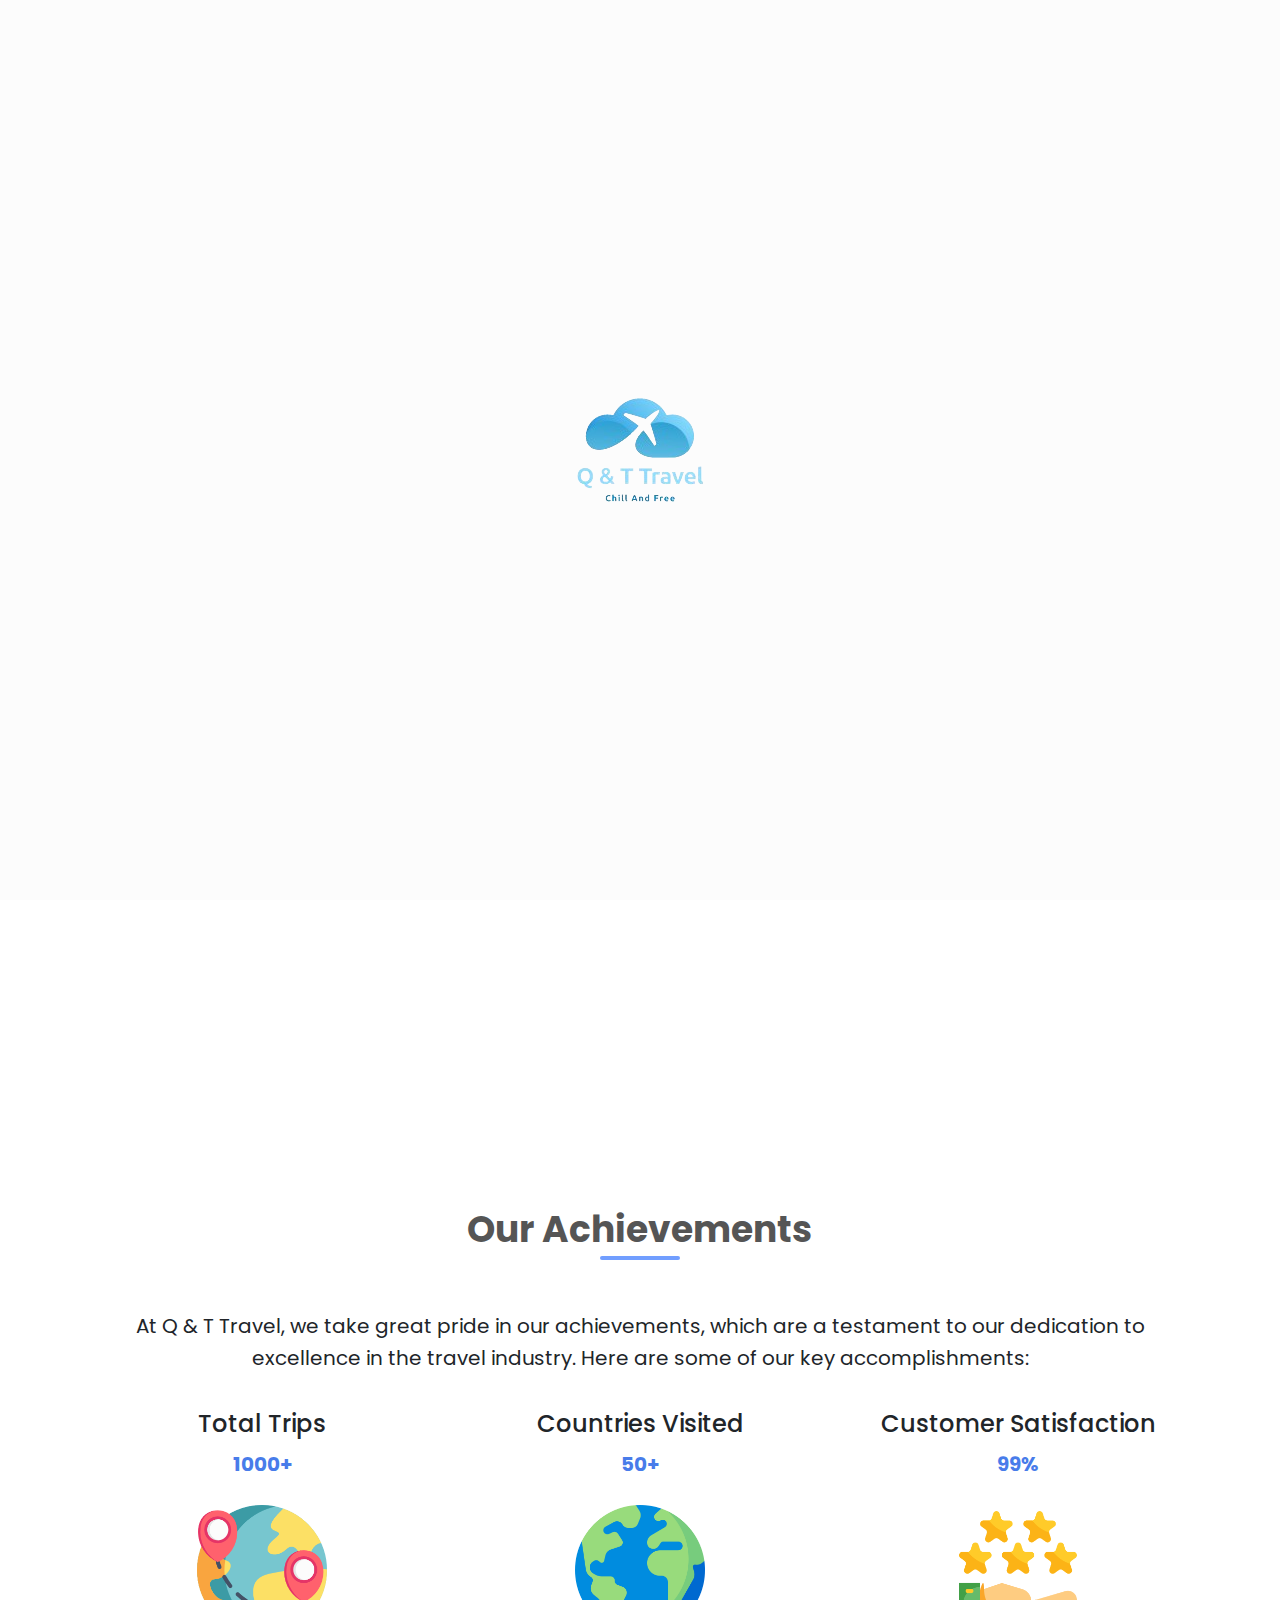
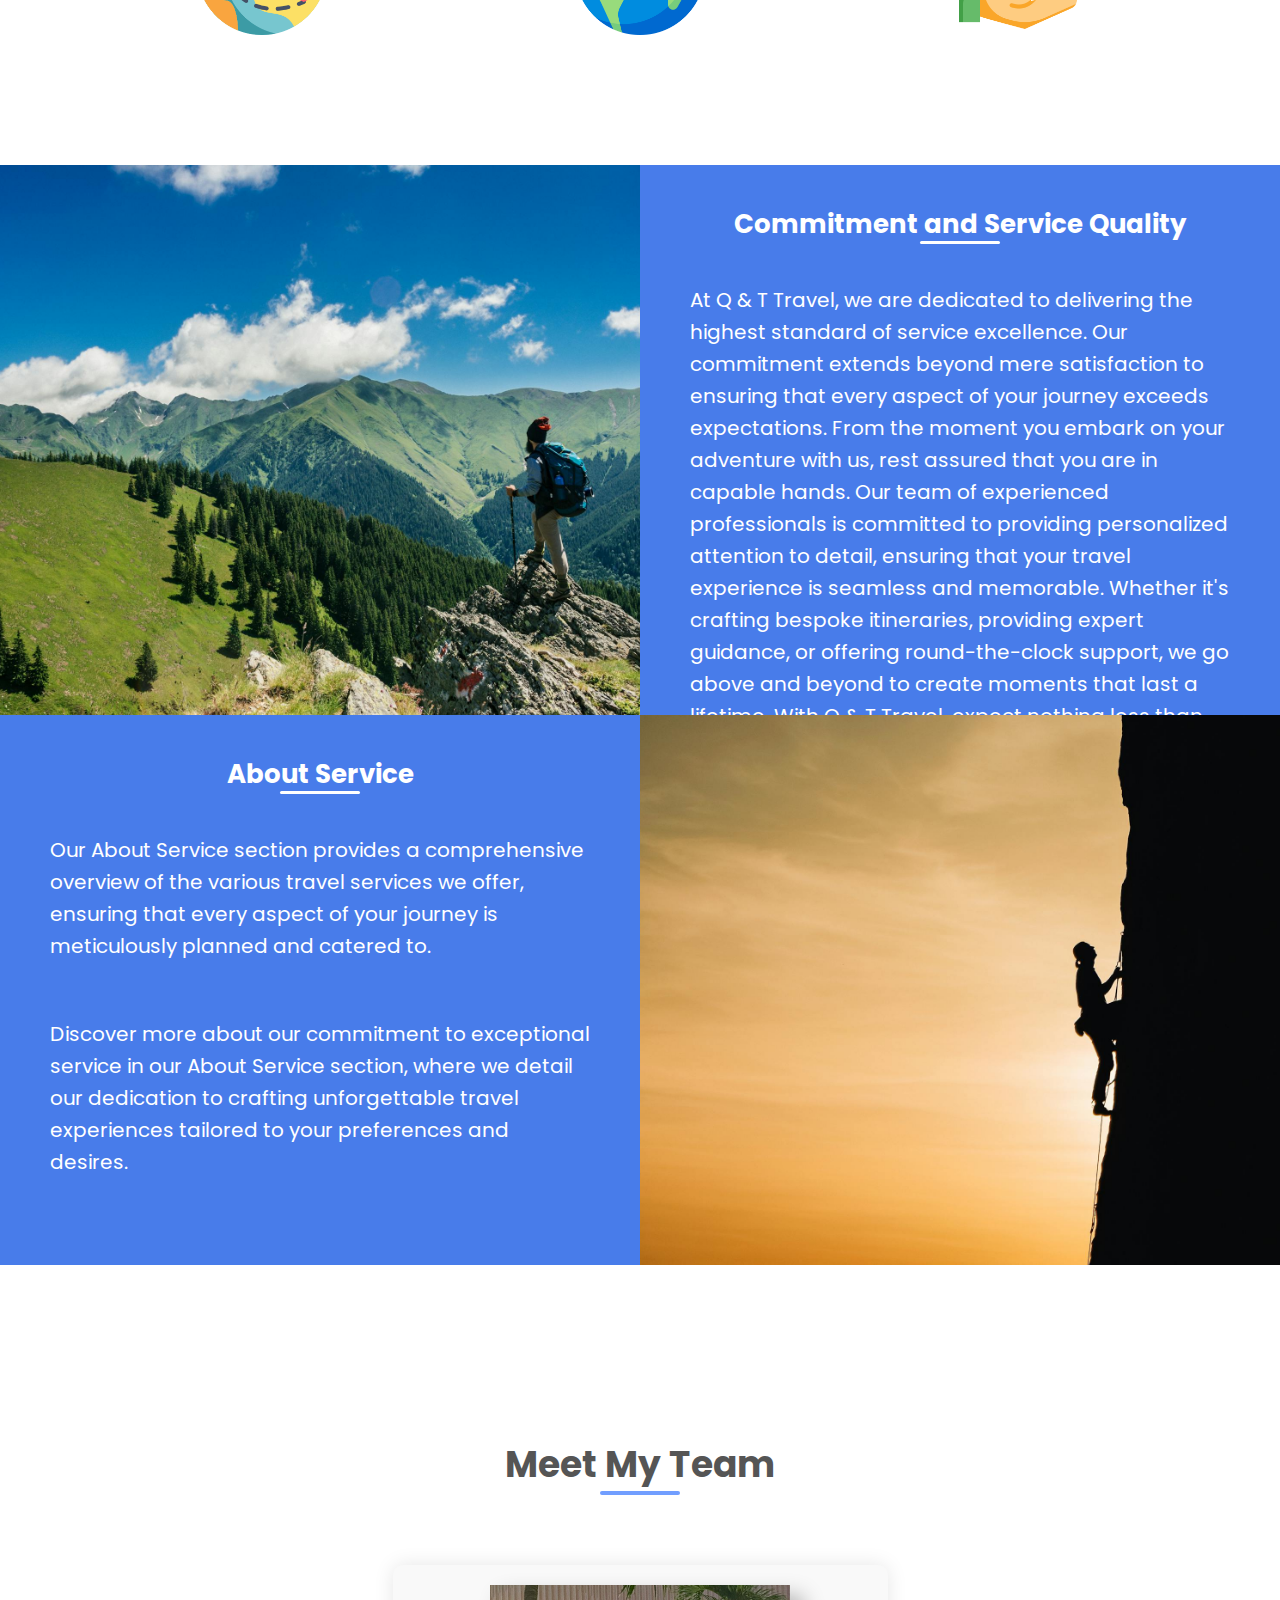
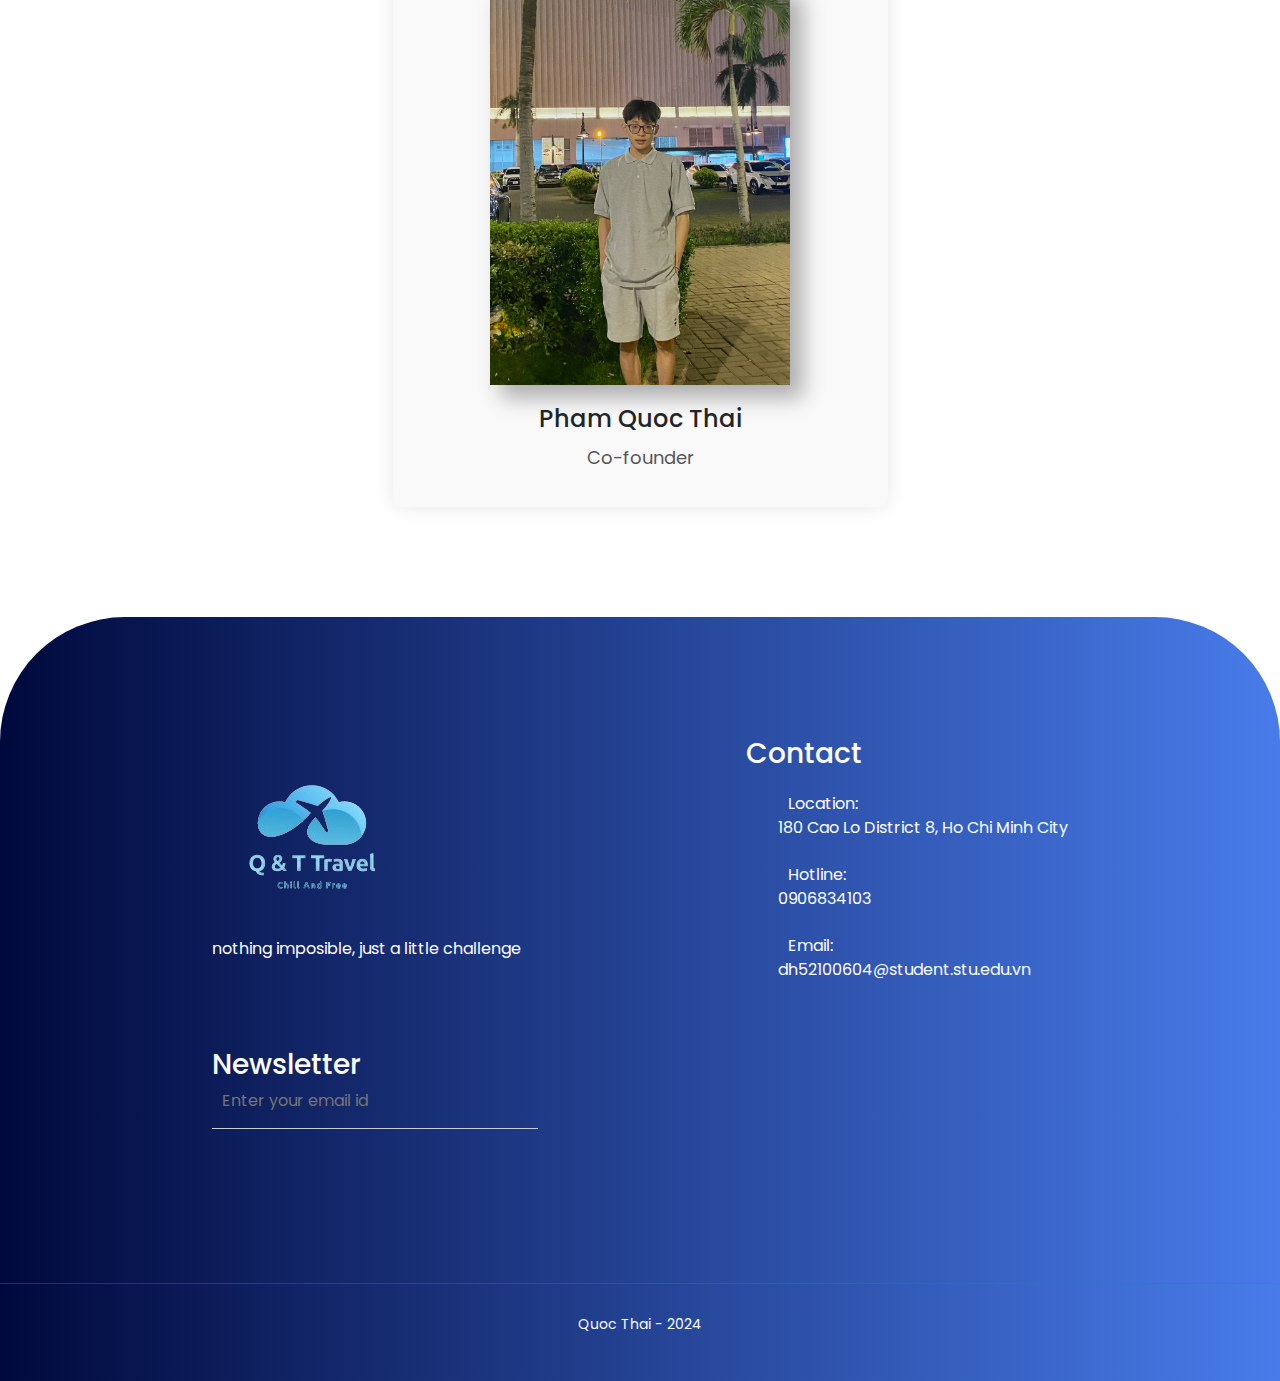
<file: web_main/static/subweb/aboutus.html>
<!DOCTYPE html>
<html lang="en">
<head>
    <meta charset="UTF-8" />
		<meta name="viewport" content="width=device-width, initial-scale=1.0" />
		<title>Q&T Travel - About Us</title>
		<!-- Boostrap -->
		<script src="https://cdn.jsdelivr.net/npm/bootstrap@5.3.3/dist/js/bootstrap.min.js"></script>
		<link href="https://cdn.jsdelivr.net/npm/bootstrap@5.3.3/dist/css/bootstrap.min.css" rel="stylesheet" />

		<!-- -- -->
		<link rel="stylesheet" href="../styles/fonts.css" />
		<link rel="stylesheet" href="../styles/aboutus.css">
		<link
			rel="stylesheet"
			href="https://cdnjs.cloudflare.com/ajax/libs/font-awesome/6.5.2/css/all.min.css"
			integrity="sha512-SnH5WK+bZxgPHs44uWIX+LLJAJ9/2PkPKZ5QiAj6Ta86w+fsb2TkcmfRyVX3pBnMFcV7oQPJkl9QevSCWr3W6A=="
			crossorigin="anonymous"
			referrerpolicy="no-referrer"
		/>
</head>
<body>
    <div id="loading-page">
        <img src="/web_main/static/img/logo/logo3edited-removebg-preview.png" id="loading-logo"alt="">
    </div>
    <div class="container">
        <div class="container-header">
            <div class="header">
                <div class="header-logo">
                    <img src="/web_main/static/img/logo/logo3edited-removebg-preview.png" alt="" />
                </div>
                <div class="header-nav">
                    <ul>
                        <li><a href="/index.html">Home</a></li>
                        <li><a href="#">About Us</a></li>
                        <li><a href="/web_main/static/subweb/listtour.html">Tour List</a></li>
                        <li><a href="/web_main/static/subweb/contact.html">Contact</a></li>
                    </ul>
                </div>
            </div>
            <div class="header-content">
                <h1>About Us<br />Q & T Travel</h1>
                <p>We bring you unforgettable experiences through upcoming journeys. The world holds many undiscovered treasures, let us guide you to immerse yourself in nature,
                 where your soul can find peace as tranquil as the mountains.</p>
            </div>
        </div>

        <div class="achievement-section box-w-lg">

            <h1 class="title">Our Achievements</h1>
            <p class="some-proud">At Q & T Travel, we take great pride in our achievements, which are a testament to our dedication to excellence in the travel industry. Here are some of our key accomplishments:</p>
            <div class="row">
                <div class="col">
                    <h2>Total Trips</h2>
                    <p>1000+</p>
                    <img src="/web_main/static/img/flat-icon/total-trip.png" alt="">
                </div>
                <div class="col">
                    <h2>Countries Visited</h2>
                    <p>50+</p>
                    <img src="/web_main/static/img/flat-icon/earth.png" alt="">
                </div>
                <div class="col">
                    <h2>Customer Satisfaction</h2>
                    <p>99%</p>
                    <img src="/web_main/static/img/flat-icon/review.png" alt="">
                </div>
            </div>
        </div>

        <div class="about-service-section">
            <div class="ass-row">
                <div class="ass-col">
                    <img src="/web_main/static/img/item-list/item9.jpg" alt="Company Image">
                </div>
                <div class="ass-col service-chung">
                    <h2 class="title2">Commitment and Service Quality</h2>
                   
                    <p>
                        At Q & T Travel, we are dedicated to delivering the highest standard of service excellence.
                        Our commitment extends beyond mere satisfaction to ensuring that every aspect of your journey
                        exceeds expectations. From the moment you embark on your adventure with us, rest assured that you are in capable hands.
                         Our team of experienced professionals is committed to providing personalized attention to detail, ensuring that your travel experience is seamless and memorable. Whether it's crafting bespoke itineraries, providing expert guidance, or offering round-the-clock support, we go above and beyond to create moments that last a lifetime. With Q & T Travel,
                         expect nothing less than exceptional service and unparalleled quality every step of the way."
                    </p>
                    <div class="star-rating">
                        <i class="fa-solid fa-star"></i>
                        <i class="fa-solid fa-star"></i>
                        <i class="fa-solid fa-star"></i>
                        <i class="fa-solid fa-star"></i>
                        <i class="fa-solid fa-star"></i>
                    </div>
                </div>
            </div>
            <div class="ass-row">
                <div class="ass-col service-chung">
                    <h2 class="title2">About Service</h2>

                    <p>Our About Service section provides a comprehensive overview of the various travel services we offer,
                        ensuring that every aspect of your
                    journey is meticulously planned and catered to.</p>
                   <p>
                    Discover more about our commitment to exceptional service in our About Service section,
                    where we detail our dedication to crafting unforgettable travel experiences tailored
                    to your preferences and desires.
                   </p>
                </div>
                <div class="ass-col">
                    <img src="/web_main/static/img/item-list/item19.jpg" alt="Another Image">
                </div>
            </div>
        </div>
           
        <div class="about-team box-w-lg">
            <h1 class="title">Meet My Team</h1>
            <div class="team-row">
                <div class="team-col">
                    <div class="team-item">
                        <a href="https://www.facebook.com/profile.php?id=100013846539980"><img src="/web_main/static/img/team/quoc-thai.jpg" alt=""></a>
                        <h3>Pham Quoc Thai</h3>
                        <p>Co-founder</p>
                    </div>
                </div>
            </div>
        </div>


            
    </div>






    <footer>
        <div class="footer-row">
            <div class="footer-col">
                <img class="footer-logo" src="/web_main/static/img/logo/logo3edited-removebg-preview.png" alt="">
                <p>nothing imposible, just a little challenge</p>
            </div>
            <div class="footer-col">
                <div class="footer-contact">
                    <h3>Contact</h3>
                    <ul>
                        <li><i class="fa-solid fa-location-dot far"></i>Location:<br>
                            180 Cao Lo District 8, Ho Chi Minh City
                        </li>
                        <li><i class="fa-solid fa-phone far"></i>Hotline:<br>
                            0906834103
                        </li>
                        <li><i class="fa-solid fa-envelope far"></i>Email:<br>
                             dh52100604@student.stu.edu.vn<br>
                    </ul>

                </div>
                
            </div>
            <div class="footer-col">
                <div class="footer-send-social">
                    <h3>Newsletter</h3>
                <form action="">
                    <i class="far fa-solid fa-envelope"></i>
                    <input type="email" placeholder="Enter your email id" required>
                    <button type="submit"><i class="fa-solid fa-paper-plane"></i></button>
                </form>
                </div>

                <div class="footer-social">
                    <a href="https://www.facebook.com/profile.php?id=100013846539980"><i class="fa-brands fa-facebook big-far"></i></a>
                    <a href="https://www.instagram.com/_quoctthaii/"><i class="fa-brands fa-instagram big-far"></i></a>
                    <a href="https://www.linkedin.com/in/pham-thai-8b150a309/"><i class="fa-brands fa-linkedin big-far"></i></a>
                    <a href="https://github.com/nhoxthaigo"><i class="fa-brands fa-github big-far"></i></a>
                </div>
            </div>
            
        </div>
        <div class="line"></div>
        <p class="Copyright">Quoc Thai - 2024</p>


        <script src="/web_main/static/js/loading.js"></script>
</body>
</html>
</file>
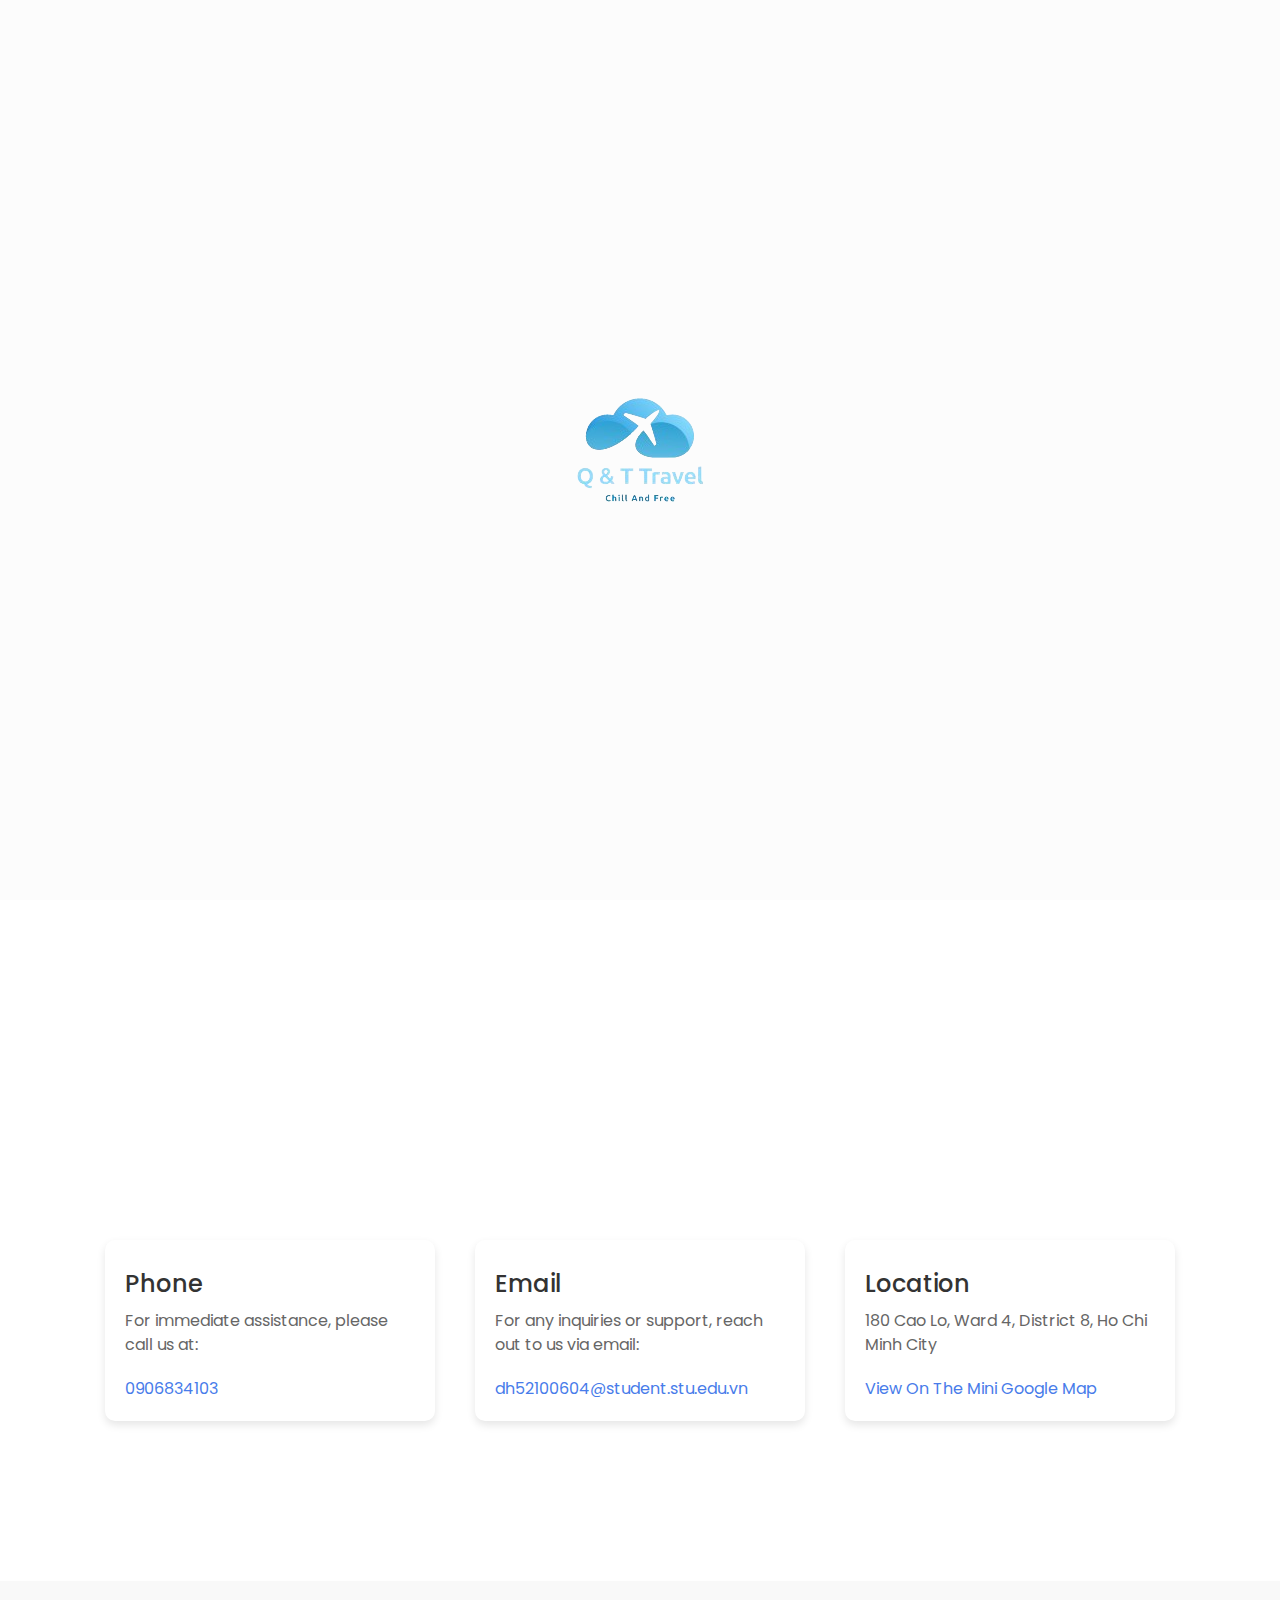
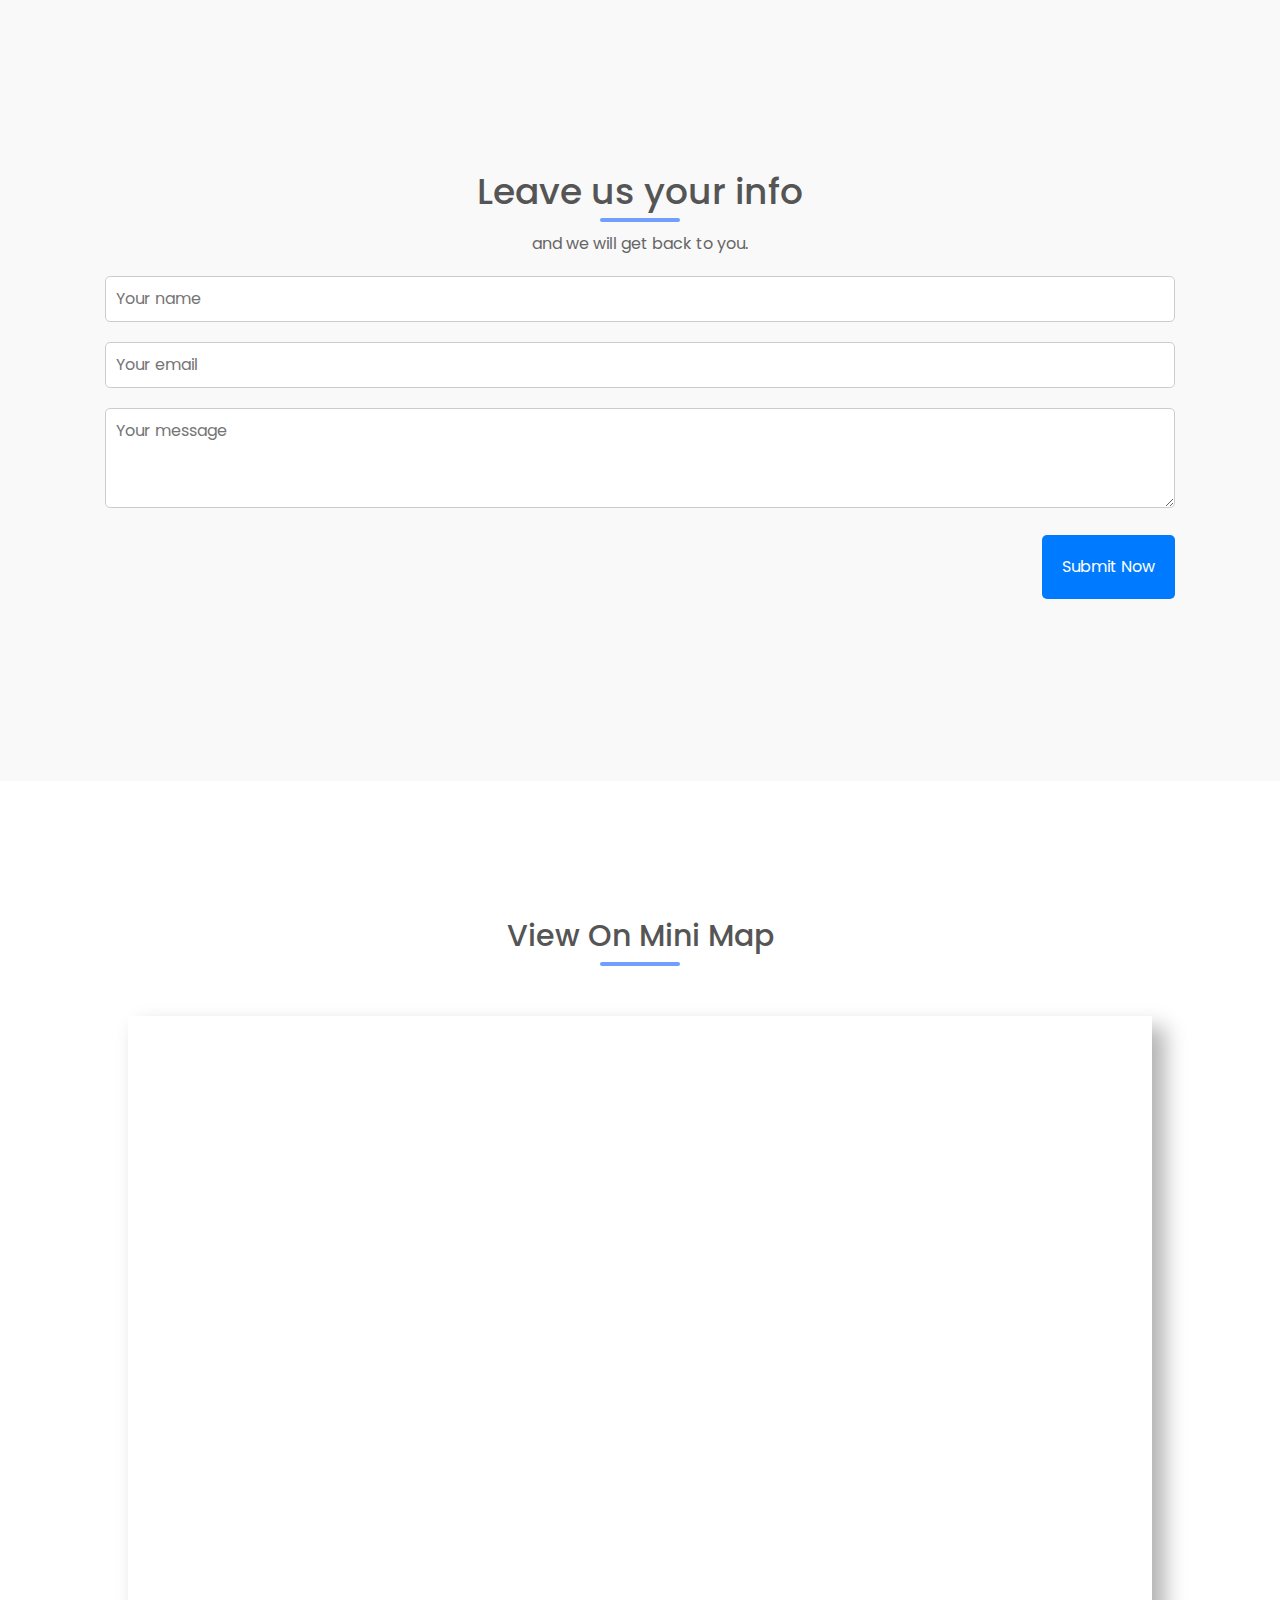
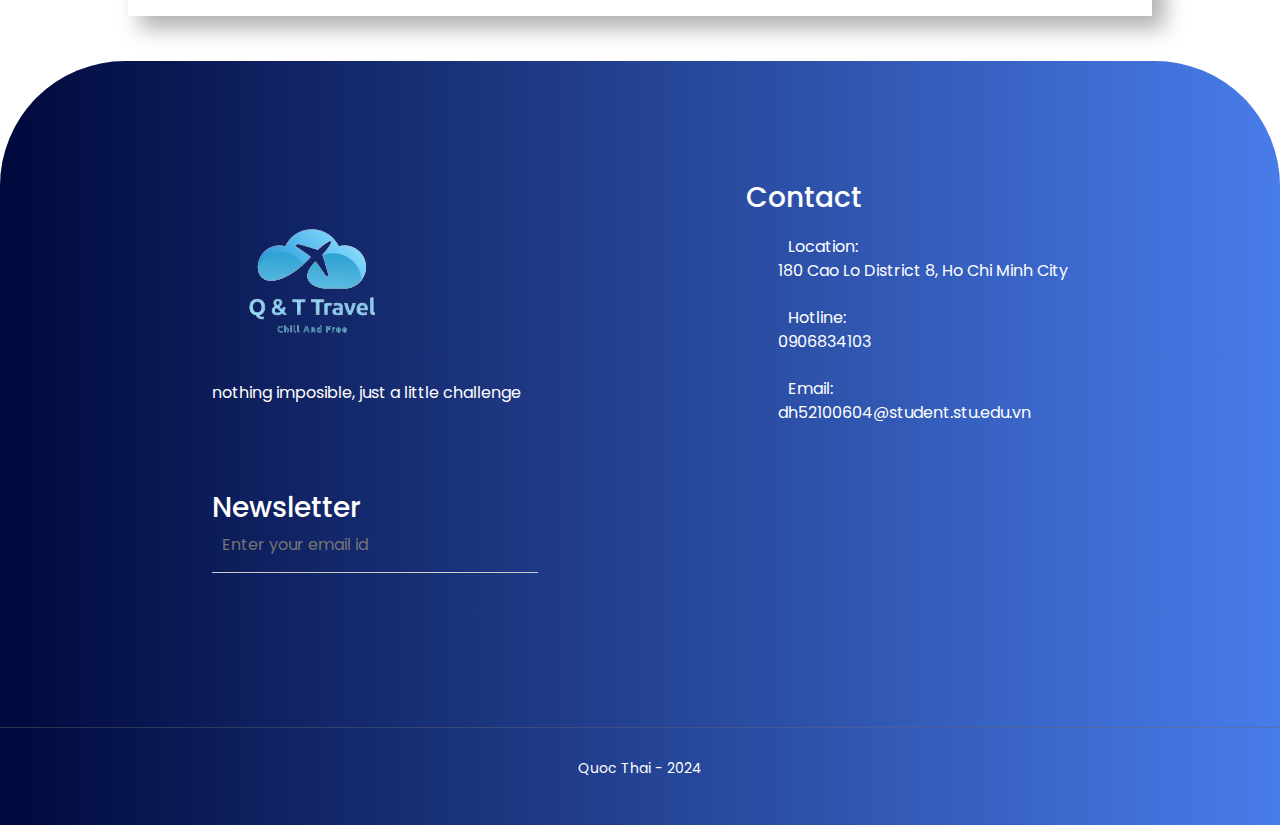
<file: web_main/static/subweb/contact.html>
<!DOCTYPE html>
<html lang="en">
<head>
    <meta charset="UTF-8" />
		<meta name="viewport" content="width=device-width, initial-scale=1.0" />
		<title>Q&T Travel - Contact</title>
		<!-- Boostrap -->
		<script src="https://cdn.jsdelivr.net/npm/bootstrap@5.3.3/dist/js/bootstrap.min.js"></script>
		<link href="https://cdn.jsdelivr.net/npm/bootstrap@5.3.3/dist/css/bootstrap.min.css" rel="stylesheet" />

		<!-- -- -->
		<link rel="stylesheet" href="../styles/fonts.css" />
		<link rel="stylesheet" href="../styles/contact.css">
		<link
			rel="stylesheet"
			href="https://cdnjs.cloudflare.com/ajax/libs/font-awesome/6.5.2/css/all.min.css"
			integrity="sha512-SnH5WK+bZxgPHs44uWIX+LLJAJ9/2PkPKZ5QiAj6Ta86w+fsb2TkcmfRyVX3pBnMFcV7oQPJkl9QevSCWr3W6A=="
			crossorigin="anonymous"
			referrerpolicy="no-referrer"
		/>
</head>
<body>
    <div id="loading-page">
        <img src="/web_main/static/img/logo/logo3edited-removebg-preview.png" id="loading-logo"alt="">
    </div>
    <div class="container">
        <div class="container-header">
            <div class="header">
                <div class="header-logo">
                    <img src="/web_main/static/img/logo/logo3edited-removebg-preview.png" alt="" />
                </div>
                <div class="header-nav">
                    <ul>
                        <li><a href="/index.html">Home</a></li>
                        <li><a href="/web_main/static/subweb/aboutus.html">About Us</a></li>
                        <li><a href="/web_main/static/subweb/listtour.html">Tour List</a></li>
                        <li><a href="#">Contact</a></li>
                    </ul>
                </div>
            </div>
            <div class="header-content">
                <h1>Contact Us</h1>
                <p>If you have any questions about our travel packages, need assistance with booking, or simply want to learn more about Q&T Travel, feel free to get in touch. Our team is dedicated to providing exceptional service and ensuring your journey is unforgettable.</p>
                <div class="button">
                    <a href="#contact">Contact Now</a>
                </div>
            </div>
        </div>


        <div id="contact" class="contact-info box-w-lg">
            <div class="contact-row">
                <div class="contact-col">
                    <div class="contact-item">
                        <h1><i class="fa-solid fa-phone"></i></h1>
                        <h2>Phone</h2>
                        <p>For immediate assistance, please call us at:</p>
                        <a href="">0906834103</a>
                    </div>
                </div>

                <div class="contact-col">
                    <div class="contact-item">
                        <h1><i class="fa-solid fa-envelope"></i></h1>
                        <h2>Email</h2>
                        <p>For any inquiries or support, reach out to us via email:</p>
                        <a href="dh52100604@student.stu.edu.vn">dh52100604@student.stu.edu.vn</a>
                    </div>
                </div>

                <div class="contact-col">
                    <div class="contact-item">
                        <h1><i class="fa-solid fa-location-arrow"></i></h1>
                        <h2>Location</h2>
                        <p>180 Cao Lo, Ward 4, District 8, Ho Chi Minh City</p>
                        <a href="#map">View On The Mini Google Map</a>
                    </div>
                </div>
                
            </div>
        </div>

        <div class="customer-background">
            <div class="customer-info box-w-lg" >
                <div class="customer-item">
                    <div class="customer-item-header">
                        <h1 class="title">Leave us your info</h1>
                        <p>and we will get back to you.</p>
                    </div>
                    <div class="customer-item-form">
                        <form action="">
                            <input type="text" placeholder="Your name" class="form-input" required>
                            <input type="email" placeholder="Your email" class="form-input" required>
                            <textarea placeholder="Your message" class="form-textarea" required></textarea>
                            <button type="submit" class="form-submit">Submit Now</button>
                        </form>
                    </div>
                </div>
            </div>
        </div>




        <div id="map" class="map-container">
            <h1 class="title">View On Mini Map</h1>
            <iframe src="https://www.google.com/maps/embed?pb=!1m18!1m12!1m3!1d3919.9544104258844!2d106.67525717596145!3d10.737997189408405!2m3!1f0!2f0!3f0!3m2!1i1024!2i768!4f13.1!3m3!1m2!1s0x31752f62a90e5dbd%3A0x674d5126513db295!2zVHLGsOG7nW5nIMSQ4bqhaSBo4buNYyBDw7RuZyBuZ2jhu4cgU8OgaSBHw7Ju!5e0!3m2!1svi!2s!4v1716641044718!5m2!1svi!2s" width="600" height="450" style="border:0;" allowfullscreen="" loading="lazy" referrerpolicy="no-referrer-when-downgrade"></iframe>
        </div>
    </div>


    <footer>
        <div class="footer-row">
            <div class="footer-col">
                <img class="footer-logo" src="/web_main/static/img/logo/logo3edited-removebg-preview.png" alt="">
                <p>nothing imposible, just a little challenge</p>
            </div>
            <div class="footer-col">
                <div class="footer-contact">
                    <h3>Contact</h3>
                    <ul>
                        <li><i class="fa-solid fa-location-dot far"></i>Location:<br>
                            180 Cao Lo District 8, Ho Chi Minh City
                        </li>
                        <li><i class="fa-solid fa-phone far"></i>Hotline:<br>
                            0906834103
                        </li>
                        <li><i class="fa-solid fa-envelope far"></i>Email:<br>
                             dh52100604@student.stu.edu.vn<br>
                    </ul>

                </div>
                
            </div>
            <div class="footer-col">
                <div class="footer-send-social">
                    <h3>Newsletter</h3>
                <form action="">
                    <i class="far fa-solid fa-envelope"></i>
                    <input type="email" placeholder="Enter your email id" required>
                    <button type="submit"><i class="fa-solid fa-paper-plane"></i></button>
                </form>
                </div>

                <div class="footer-social">
                    <a href="https://www.facebook.com/profile.php?id=100013846539980"><i class="fa-brands fa-facebook big-far"></i></a>
                    <a href="https://www.instagram.com/_quoctthaii/"><i class="fa-brands fa-instagram big-far"></i></a>
                    <a href="https://www.linkedin.com/in/pham-thai-8b150a309/"><i class="fa-brands fa-linkedin big-far"></i></a>
                    <a href="https://github.com/nhoxthaigo"><i class="fa-brands fa-github big-far"></i></a>
                </div>
            </div>
            
        </div>
        <div class="line"></div>
        <p class="Copyright">Quoc Thai - 2024</p>



        <script src="/web_main/static/js/loading.js"></script>
</body>
</html>
</file>
<file: web_main/static/styles/fonts.css>
/* styles.css */
@import url("https://fonts.googleapis.com/css2?family=Poppins:wght@200;300;400;500;700&display=swap");

.poppins-extralight {
  font-family: "Poppins", sans-serif;
  font-weight: 400;
  font-style: normal;
}

.poppins-light {
  font-family: "Poppins", sans-serif;
  font-weight: 300;
  font-style: normal;
}

.poppins-regular {
  font-family: "Poppins", sans-serif;
  font-weight: 400;
  font-style: normal;
}

.poppins-medium {
  font-family: "Poppins", sans-serif;
  font-weight: 500;
  font-style: normal;
}

.poppins-bold {
  font-family: "Poppins", sans-serif;
  font-weight: 700;
  font-style: normal;
}

body {
  padding: 0;
  margin: 0;
  font-family: "Poppins", sans-serif;
  font-weight: 400;
}

* {
  padding: 0;
  box-sizing: border-box;
  margin: 0;
}

a {
  text-decoration: none;
  list-style: none;
}
</file>
<file: web_main/static/styles/aboutus.css>
*
{
    padding: 0;
    margin: 0;
    box-sizing: border-box;
}
#loading-page
{
	position: fixed;
    top: 0;
    left: 0;
    width: 100%;
    height: 100%;
    background-color: #fcfcfc;
    z-index: 9999;
    display: flex;
    justify-content: center;
    align-items: center;
    visibility: hidden;
    opacity: 1; 
    transition: visibility 0s, opacity 0.5s;
}
#loading-page.show
{
	visibility: visible;
    opacity: 1;
}
#loading-logo
{
	width: 200px;
    height: auto;
	animation: zoom-in-out 1.5s infinite ease-in-out;; 
}

@keyframes zoom-in-out {
    0%, 100% {
        transform: scale(1); 
    }
    50% {
        transform: scale(1.1); 
    }
}


.container {
	min-width: 100%;
	padding: 0;
}
.container-header {
	width: 100%;
	min-height: 120vh;
	background-image: linear-gradient(rgba(109, 108, 108, 0.65), rgba(0, 0, 0, 0.65)),
		url(/web_main/static/img/background/pexels-quang-nguyen-vinh-222549-2161920.jpg);
        background-attachment: fixed;

}
.container .header {
	height: auto;
}
.container .container-header .header {
	width: 100%;
	display: flex;
	align-items: center;
	justify-content: space-between;
	padding: 10px 0;
}
.header-logo img {
	cursor: pointer;
	margin: 10px 80px;
}
.header-nav ul {
	list-style-type: none;
	width: 100%;
	text-align: right;
	padding-right: 60px;
}
.header-nav ul li {
	position: relative;
	display: inline-block;
	margin: 10px 20px;
}
.header-nav ul li::after {
	content: '';
	position: absolute;
	left: 0;
	bottom: -5px;
	width: 100%;
	height: 2px;
	background: linear-gradient(90deg, #7baccc 0%, #487cea 100%);
	transform: scaleX(0);
	transition: transform 0.3s ease;
}
.header-nav ul li:hover::after {
	transform: scaleX(1);
}
.header-nav ul li a {
	color: #fff;
	text-decoration: none;
	letter-spacing: 3px;
    font-size: 18px;
}

.header-content {
	margin-top: 14%;
	margin-left: 80px;
	max-width: 620px;
	color: #fff;
    padding-bottom: 80px;
}

.header-content h1 {
	font-size: 70px;
	font-weight: 600;
	line-height: 85px;
	margin-bottom: 25px;
}

.box-w-lg {
	max-width: 1110px;
}

.achievement-section {
    margin-top: 120px;
    margin-left: auto;
    margin-right: auto;
    margin-bottom: 120px;
}

.achievement-section h1 {
    text-align: center;
    font-size: 36px;
    margin-bottom: 30px;
    font-weight: bold;
}

.achievement-section .row {
    display: flex;
    justify-content: space-around;
}

.achievement-section .col {
    flex-basis: 30%;
    text-align: center;
}

.achievement-section .col h2 {
    font-size: 24px;
    margin-bottom: 10px;
}
.some-proud {
    padding: 20px 50px;
    display: flex;
    text-align: center;
    font-size: 20px;
    line-height: 1.6; /* Khoảng cách dòng */
}
.achievement-section .col p {
    font-size: 20px;
    font-weight: bold;
    color: #487cea;
}

.achievement-section .col img
{
    padding: 10px;
    width: 150px;
    transition: transform 0.3s;
}
.achievement-section .col img:hover
{
    transform: scale(1.2);
    transition: transform 0.3s; 
    cursor: pointer;
}
.about-service-section {
    display: flex;
    flex-direction: column;
    align-items: center; /* Canh giữa nội dung */
    margin-bottom: 120px;
}

.ass-row {
    display: flex;
    flex: 1;
    align-items: center; /* Canh giữa nội dung */
}

.ass-col {
    flex: 1;
    display: flex;
    flex-direction: column;
    flex: 1;
    display: flex;
    flex-direction: column;
    height: 550px;
}


.service-chung {
    background-color: #487cea;
    color: #fff;
    text-align: center;
}

.service-chung h2 {
    font-size: 26px;
    margin-bottom: 20px;
    color: #fff; /* Màu chữ */
    font-weight: bold; /* Độ đậm */
    line-height: 1.5; /* Khoảng cách dòng */
    margin-top: 40px;
}

.service-chung p {
    padding: 20px 50px;
    display: flex;
    text-align: left;
    font-size: 20px;
    color: #fff; /* Màu chữ */
    line-height: 1.6; /* Khoảng cách dòng */
}

.about-service-section img {
    width: 100%;
    height: 100%;
    object-fit: cover;
    
}

.star-rating i
{
    padding: 20px 10px;
    transition: transform 0.3s;
}

.star-rating i:hover {
    transform: scale(1.4);
    transition: transform 0.3s; 
    cursor: pointer;
}


.about-team {
    margin: auto;
    padding: 50px 0;
    text-align: center;
}

.about-team h1 {
    text-align: center;
    font-size: 36px;
    margin-bottom: 50px;
    font-weight: bold;
}

.team-row {
    padding: 20px;
    display: flex;
    justify-content: center;
    align-items: center;
}


.team-col {
    flex-basis: 50%;
    padding: 0 20px;
}

.team-item {
    border-radius: 10px;
    padding: 20px;
    text-align: center;
    background-color: #f9f9f9;
    box-shadow: 0px 0px 20px 0px rgba(0,0,0,0.1);
}

.team-item a img {
    width: 100%;
    max-width: 300px;
    margin-bottom: 20px;
    box-shadow: 12px 12px 20px 1px rgba(0,0,0,0.3);
    transition: transform 0.3s, filter 0.3s;
}
.team-item a:hover img {
    transform: scale(1.05);
    filter: brightness(60%); 
}

.team-item h3 {
    font-size: 24px;
    margin-bottom: 10px;
}

.team-item p {
    font-size: 18px;
    color: #555;
}

.title
{
    text-align: center;
    margin: 0 auto 40px;
    position: relative;
    line-height: 60px;
    color: #555;
    font-size: 30px;
}
.title::after
{
    content: '';
    background: #719eff;
    width: 80px;
    height: 4px;
    border-radius: 5px;
    position: absolute;
    bottom: 0;
    left: 50%;
    transform: translateX(-50%);
}


.title2
{
    text-align: center;
    margin: 0 auto 40px;
    position: relative;
    line-height: 60px;
    color: #555;
    font-size: 30px;
}

.title2::after
{
    content: '';
    background: #ffffff;
    width: 80px;
    height: 3px;
    border-radius: 5px;
    position: absolute;
    bottom: 0;
    left: 50%;
    transform: translateX(-50%);
}













footer
{
	width: 100%;
	position: relative;
	bottom: 0;
	background: linear-gradient(to right, #00093c, #487cea);
	padding: 100px 0 30px;
	border-top-left-radius: 125px;
	border-top-right-radius: 125px;
	margin-top: 40px;
	color:#fff;
}

.footer-row
{
	width: 70%;
	margin: auto;
	display: flex;
	flex-wrap: wrap;
	align-items: flex-start;
	justify-content: space-between;
}

.footer-col
{
	flex-basis: calc(100 / 3);
	padding: 20px;
}

.footer-logo
{
	width: 200px;

}
.footer-contact ul li
{
	padding:10px 0px;
	list-style-type: none;
}

.space
{
	margin-right: 10px;
}
.footer-send-social form
{
	padding-bottom: 15px;
	display: flex;
	align-items: center;
	justify-content: space-between;
	border-bottom: 1px solid #ccc;
	margin-bottom: 50px;
}

.far{
	font-size: 18px;
	margin-right: 10px;
}

.footer-send-social form input 
{
	width: 100%;
	background: transparent;
	color: #fff;
	border: 0;
	outline: none;
}

.footer-send-social form button
{
	background: transparent;
	border: 0;
	outline: none;
	cursor: pointer;
	color: #fff;
	transition: transform 0.3s;
}
.footer-send-social form button:hover
{
	transform: scale(1.2);
    color:#22396d;
    transition: transform 0.3s; 
    cursor: pointer;
}
.footer-social a
{
	color: white;
	transition: all 0.1s ease;
}
.footer-social a i
{
    transition: transform 0.3s;
}


.footer-social a i:hover
{
	transform: scale(1.2);
    color:#22396d;
    transition: transform 0.3s; 
    cursor: pointer;
}
.big-far{
	font-size: 36px;
	margin-right: 10px;
	margin-left: 13px;
}

.line
{
	border-top: solid 1px #686868 ;
	opacity: 0.4;
	margin-top: 30px;
}
.Copyright{
    text-align: center;
	font-size: 14px;
	padding-top: 30px;
}

::-webkit-scrollbar {
	width: 7px;
  }
  
  ::-webkit-scrollbar-track {
	  display: none;
  }
   
  ::-webkit-scrollbar-thumb {
	background: #00acf0; 
	border-radius: 10px;
  }
  ::-webkit-scrollbar-thumb:hover {
	background: #0164e6;
	cursor:grab; 
  }
</file>
<file: web_main/static/styles/contact.css>
*
{
    padding: 0;
    margin: 0;
    box-sizing: border-box;
}
#loading-page
{
	position: fixed;
    top: 0;
    left: 0;
    width: 100%;
    height: 100%;
    background-color: #fcfcfc;
    z-index: 9999;
    display: flex;
    justify-content: center;
    align-items: center;
    visibility: hidden;
    opacity: 1; 
    transition: visibility 0s, opacity 0.5s;
}
#loading-page.show
{
	visibility: visible;
    opacity: 1;
}
#loading-logo
{
	width: 200px;
    height: auto;
	animation: zoom-in-out 1.5s infinite ease-in-out;; 
}

@keyframes zoom-in-out {
    0%, 100% {
        transform: scale(1); 
    }
    50% {
        transform: scale(1.1); 
    }
}

.box-w-lg {
	max-width: 1110px;
}

.container {
	min-width: 100%;
	padding: 0;
}
.container-header {
	width: 100%;
	min-height: 120vh;
	background-image: linear-gradient(rgba(109, 108, 108, 0.65), rgba(0, 0, 0, 0.65)),
		url(/web_main/static/img/background/content-background.jpg);

		background-attachment: fixed;

}
.container .header {
	height: auto;
}
.container .container-header .header {
	width: 100%;
	display: flex;
	align-items: center;
	justify-content: space-between;
	padding: 10px 0;
}
.header-logo img {
	cursor: pointer;
	margin: 10px 80px;
}
.header-nav ul {
	list-style-type: none;
	width: 100%;
	text-align: right;
	padding-right: 60px;
}
.header-nav ul li {
	position: relative;
	display: inline-block;
	margin: 10px 20px;
}
.header-nav ul li::after {
	content: '';
	position: absolute;
	left: 0;
	bottom: -5px;
	width: 100%;
	height: 2px;
	background: linear-gradient(90deg, #7baccc 0%, #487cea 100%);
	transform: scaleX(0);
	transition: transform 0.3s ease;
}
.header-nav ul li:hover::after {
	transform: scaleX(1);
}
.header-nav ul li a {
	color: #fff;
	text-decoration: none;
	letter-spacing: 3px;
    font-size: 18px;
}

.header-content .button {
	margin-top: 30px;
	display: flex;
	align-items: center;
	border: 0;
	outline: 0;
	border-radius: 15px;
	cursor: pointer;
	background-color: #007bff;
	max-width: 30%;
	justify-content: center;
}

.header-content .button a
{
	font-size: 14px;
	padding: 10px 30px;
	text-decoration: none;
	color: #fff;
	font-weight: 500;
}
.header-content {
	margin-top: 14%;
	margin-left: 80px;
	max-width: 620px;
	color: #fff;
    padding-bottom: 80px;
}

.header-content h1 {
	font-size: 70px;
	font-weight: 600;
	line-height: 85px;
	margin-bottom: 25px;
}

.contact-info {
    padding: 20px 0;
    display: flex;
    justify-content: center;
    align-items: center;
	margin-left: auto;
	margin-right: auto;
	margin-top: 120px;
}

.contact-row {
    display: flex;
    flex-wrap: wrap;
    justify-content: space-around;
    width: 100%;
    max-width: 1110px;
}

.contact-col {
    flex: 1;
    min-width: 300px;
    margin: 20px;
    display: flex;
    justify-content: center;
}

.contact-item {
    text-align: left;
    padding: 20px;
    background: #fff;
    border-radius: 10px;
    box-shadow: 0 4px 8px rgba(0, 0, 0, 0.1);
    transition: transform 0.3s, box-shadow 0.3s;
}

.contact-item:hover {
    transform: translateY(-10px);
    box-shadow: 0 6px 12px rgba(0, 0, 0, 0.15);
}

.contact-item h1 i {
    font-size: 40px;
    color: #487cea; /* Màu biểu tượng */
    margin-bottom: 10px;
}

.contact-item h2 {
    font-size: 24px;
    margin: 10px 0;
    color: #333;
}

.contact-item p {
    font-size: 16px;
    color: #666;
    margin-bottom: 20px;
}

.contact-item a {
    font-size: 16px;
    color: #487cea;
    text-decoration: none;
    transition: color 0.3s;
}

.contact-item a:hover {
    color: #345a8c;
    text-decoration: underline;
}

.customer-background
{
	width: 100%;
	background-color:#f9f9f9 ;
	margin-top: 120px;
	height: 800px;
	display: flex;
	align-items: center;
	justify-content: center;

}
.customer-info {
    width: 100%;
    margin: 0 auto;
    padding: 20px;
    border-radius: 10px;
}

.customer-item-header {
    text-align: center;
    margin-bottom: 20px;
}

.customer-item-header h1 {
    font-size: 36px;
    margin-bottom: 10px;
}

.customer-item-header p {
    font-size: 16px;
    color: #666;
}

.customer-item-form {
    display: flex;
    flex-direction: column;
    gap: 15px;
}

.form-input,
.form-textarea {
    width: 100%;
    padding: 10px;
    font-size: 16px;
    border: 1px solid #ccc;
    border-radius: 5px;
	margin-bottom: 20px;
}

.form-textarea {
    height: 100px;
    resize: vertical;
}

.form-submit {
    padding: 20px 20px;
    font-size: 16px;
    color: #fff;
    background-color: #007bff;
    border: none;
    border-radius: 5px;
    cursor: pointer;
    transition: background-color 0.3s ease;
	float: right;

}

.form-submit:hover {
    background-color: #0056b3;
}

.title
{
    text-align: center;
    margin: 0 auto 40px;
    position: relative;
    line-height: 60px;
    color: #555;
    font-size: 30px;
}
.title::after
{
    content: '';
    background: #719eff;
    width: 80px;
    height: 4px;
    border-radius: 5px;
    position: absolute;
    bottom: 0;
    left: 50%;
    transform: translateX(-50%);
}








.map-container
{
    margin-top: 120px;
    height: 80vh;
    display: flex;
    justify-content: center;
    align-items: center;
    flex-direction: column;
}

.map-container h1
{
    margin-bottom: 50px;
}

.map-container iframe
{
    width: 80%;
    height: 600px;
    box-shadow: 12px 12px 20px 1px rgba(0,0,0,0.3);
}


footer
{
	width: 100%;
	position: relative;
	bottom: 0;
	background: linear-gradient(to right, #00093c, #487cea);
	padding: 100px 0 30px;
	border-top-left-radius: 125px;
	border-top-right-radius: 125px;
	margin-top: 40px;
	color:#fff;
}

.footer-row
{
	width: 70%;
	margin: auto;
	display: flex;
	flex-wrap: wrap;
	align-items: flex-start;
	justify-content: space-between;
}

.footer-col
{
	flex-basis: calc(100 / 3);
	padding: 20px;
}

.footer-logo
{
	width: 200px;

}
.footer-contact ul li
{
	padding:10px 0px;
	list-style-type: none;
}

.space
{
	margin-right: 10px;
}
.footer-send-social form
{
	padding-bottom: 15px;
	display: flex;
	align-items: center;
	justify-content: space-between;
	border-bottom: 1px solid #ccc;
	margin-bottom: 50px;
}

.far{
	font-size: 18px;
	margin-right: 10px;
}

.footer-send-social form input 
{
	width: 100%;
	background: transparent;
	color: #fff;
	border: 0;
	outline: none;
	
}

.footer-send-social form button
{
	background: transparent;
	border: 0;
	outline: none;
	cursor: pointer;
	color: #fff;
	transition: transform 0.3s;
}
.footer-send-social form button:hover
{
	transform: scale(1.2);
	color:#22396d;
    transition: transform 0.3s; 
    cursor: pointer;
}
.footer-social a
{
	color: white;
	transition: all 0.1s ease;
}
.footer-social a i
{
    transition: transform 0.3s;
}


.footer-social a i:hover
{
	transform: scale(1.2);
	color:#22396d;
    transition: transform 0.3s; 
    cursor: pointer;
}
.big-far{
	font-size: 36px;
	margin-right: 10px;
	margin-left: 13px;
}

.line
{
	border-top: solid 1px #686868 ;
	opacity: 0.4;
	margin-top: 30px;
}
.Copyright{
    text-align: center;
	font-size: 14px;
	padding-top: 30px;
}

::-webkit-scrollbar {
	width: 7px;
  }
  
  ::-webkit-scrollbar-track {
	  display: none;
  }
   
  ::-webkit-scrollbar-thumb {
	background: #00acf0; 
	border-radius: 10px;
  }
  ::-webkit-scrollbar-thumb:hover {
	background: #0164e6;
	cursor:grab; 
  }
</file>
